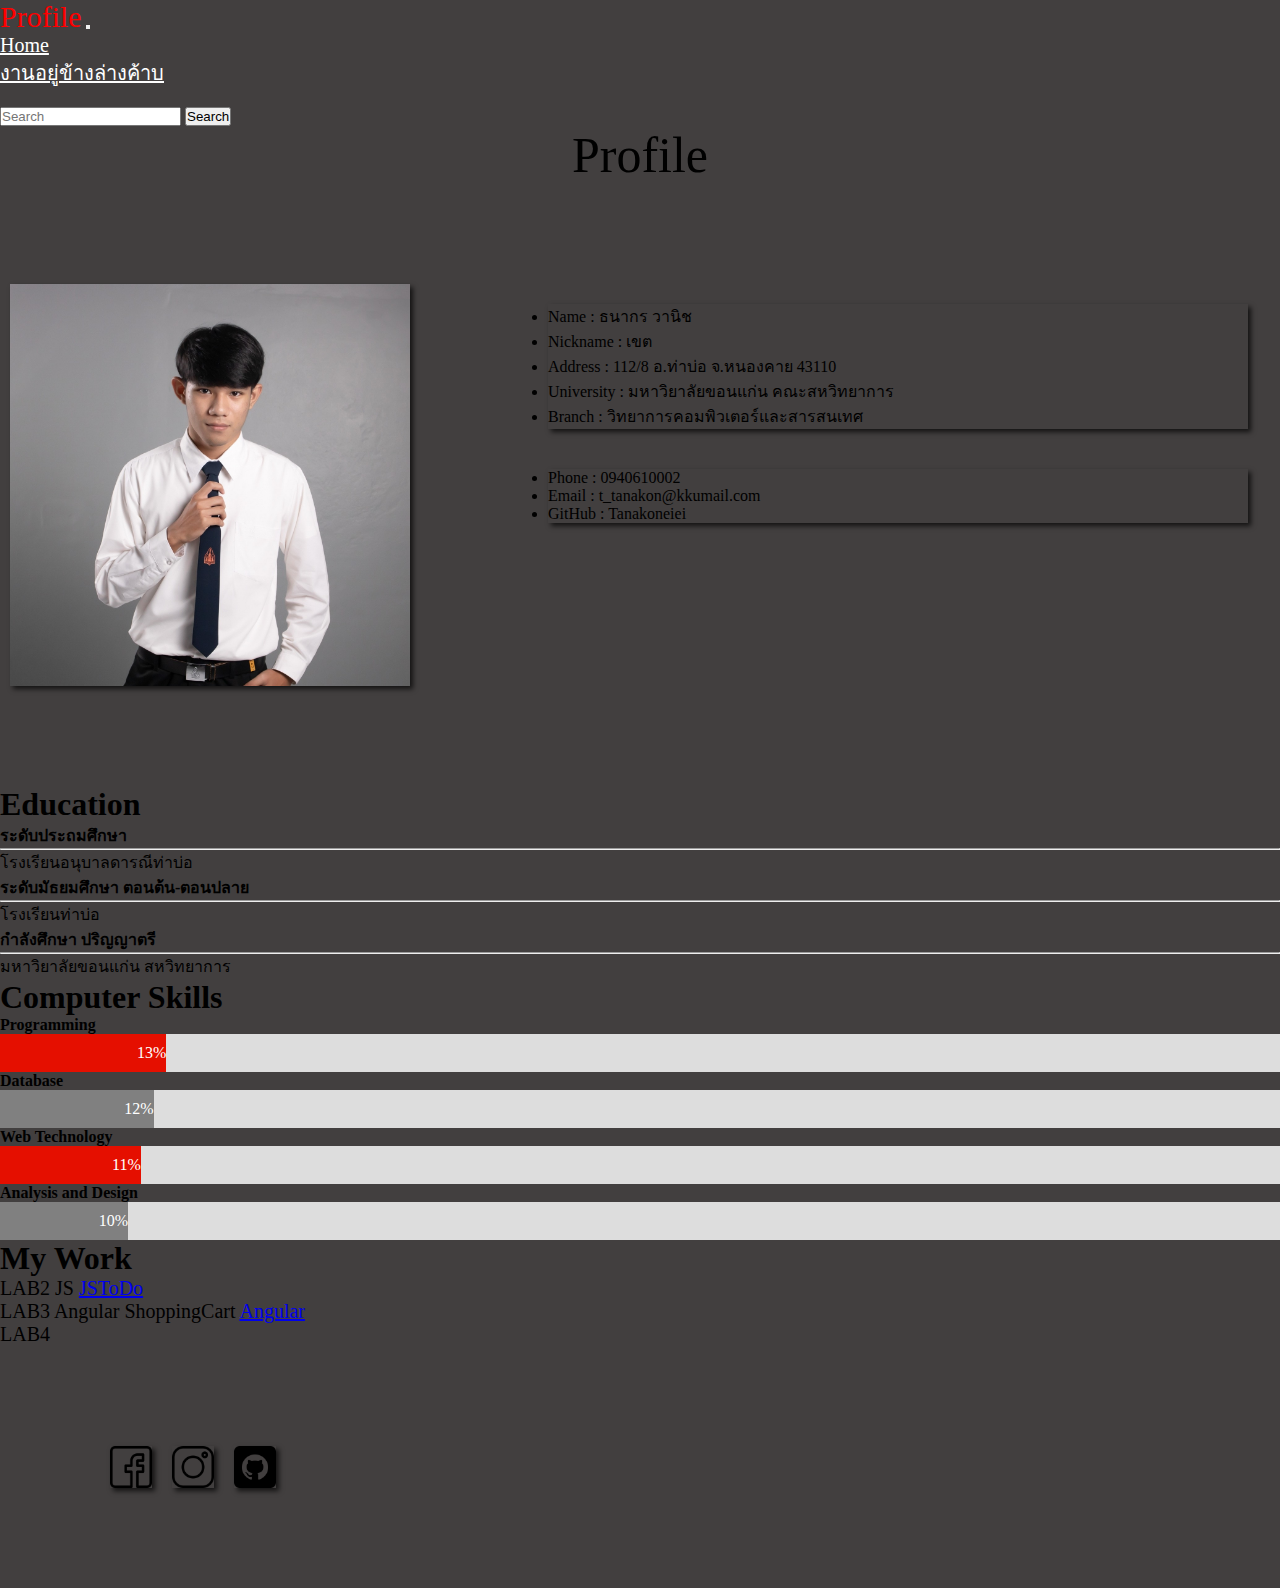
<file: index.html>
<html>
    <head>
        <title>Computer Science</title>
        <!-- CSS only -->
    <link
    href="https://cdn.jsdelivr.net/npm/bootstrap@5.2.0-beta1/dist/css/bootstrap.min.css"
    rel="stylesheet"
    integrity="sha384-0evHe/X+R7YkIZDRvuzKMRqM+OrBnVFBL6DOitfPri4tjfHxaWutUpFmBp4vmVor"
    crossorigin="anonymous"/>
    <link rel="stylesheet" href="index.css">
    </head>
    <style>
      body {
        background-color: rgb(66, 63, 63);
      }
      </style>
    <body>
        <nav class="navbar navbar-expand-lg bg-dark">
            <div class="container-fluid">
              <a class="navbar-brand mb-0 h1"  style="font-size:30px;color:red;">Profile</a>
              <button class="navbar-toggler" type="button" data-bs-toggle="collapse" data-bs-target="#navbarSupportedContent" 
              aria-controls="navbarSupportedContent" aria-expanded="false" aria-label="Toggle navigation">
                <span class="navbar-toggler-icon"></span>
              </button>
              <div class="collapse navbar-collapse" id="navbarSupportedContent">
                <ul class="navbar-nav me-auto mb-2 mb-lg-0">
                  <li class="nav-item">
                    <a class="nav-link active" aria-current="page" href="#" style="font-size:20px;color:white;">Home</a>
                  </li>
                  <li class="nav-item">
                    <a class="nav-link active" aria-current="page" href="#" style="font-size:20px;color:white;">งานอยู่ข้างล่างค้าบ</a>
                  </li>
                  <li class="nav-item">
                    <a class="nav-link disabled"></a>
                  </li>
                </ul>
                <form class="d-flex" role="search">
                  <input class="form-control me-2" type="search" placeholder="Search" aria-label="Search">
                  <button class="btn btn-outline-danger" type="submit">Search</button>
                </form>
                
            </div>
          </nav>
        <div class="container">
          <div class="headPF">
            <center style="font-size:50;"> Profile </center>
          </div>
          <div class="img">
            <img src="tt.jpg" alt="avatar"  style="width: 400px;">
          </div>
          <aaa>
            <div class="card">
                <ul class="list-group list-group-flush">
                    <li class="list-group-item">Name : ธนากร วานิช</li>
                    <li class="list-group-item">Nickname : เขต</li>
                    <li class="list-group-item">Address : 112/8 อ.ท่าบ่อ จ.หนองคาย 43110</li>
                    <li class="list-group-item">University : มหาวิยาลัยขอนแก่น คณะสหวิทยาการ</li>
                    <li class="list-group-item">Branch : วิทยาการคอมพิวเตอร์และสารสนเทศ</li>
                  </ul>
                </div>
          </aaa>
          <bbb>
            <div class="card">
                <ul class="list-group list-group-flush">
                    <li class="list-group-item">Phone : 0940610002</li>
                    <li class="list-group-item">Email : t_tanakon@kkumail.com</li>
                    <li class="list-group-item">GitHub : Tanakoneiei</li>
                  </ul>
                </div>
          </bbb>
          
          
          <div class="clearfix"></div>
          <ttt>
            <h1>Education</h1>
            <div class="alert alert-dark" role="alert">
              <h4 class="alert-heading">ระดับประถมศึกษา</h4>
              
              <hr>
              <p class="mb-0">โรงเรียนอนุบาลดารณีท่าบ่อ</p>
            </div>
            <div class="alert alert-dark" role="alert">
              <h4 class="alert-heading">ระดับมัธยมศึกษา ตอนต้น-ตอนปลาย</h4>
              
              <hr>
              <p class="mb-0">โรงเรียนท่าบ่อ</p>
            </div>
            <div class="alert alert-danger" role="alert">
              <h4 class="alert-heading">กำลังศึกษา ปริญญาตรี </h4>
              
              <hr>
              <p class="mb-0">มหาวิยาลัยขอนแก่น สหวิทยาการ</p>
            </div>
          </ttt>
          <div class="ddd py-5">
            <h1>Computer Skills</h1>
            <strong>Programming</strong>
                <div class="ccc">
                <div class="skills html">13%</div>
                </div>

                <strong>Database</strong>
                <div class="ccc">
                <div class="skills css">12%</div>
                </div>

                <strong>Web Technology</strong>
                <div class="ccc">
                 <div class="skills js">11%</div>
                </div>

                <strong>Analysis and Design</strong>
                <div class="ccc">
                <div class="skills php">10%</div>
                </div>
          </div>
        <div>
          <h1 class="fff">My Work</h1>
          <ul>
            <li style="font-size:20px;">LAB2 JS   <a href="https://tanakoneiei.github.io/todo">  JSToDo</a></li></li>
            <li style="font-size:20px;">LAB3 Angular ShoppingCart <a href="https://github.com/Tanakoneiei/tanakoneiei.github.io/tree/main/angular">  Angular</a></li></li>
            <li style="font-size:20px;">LAB4</li>
          </ul>  
        </div>
          <div class="eee">
          <a href="https://www.facebook.com/ket.tanakon.9"><img src="facebook.png" style="width:42px;height:42px;" ></a>
          <a href="https://www.instagram.com/k_ate_aeng/"><img src="instagram.png"  style="width:42px;height:42px;"></a>
          <a href="https://github.com/Tanakoneiei"><img src="github.png" style="width:42px;height:42px;" ></a>
          </div>
        </div>   
    </body>
</html>
</file>
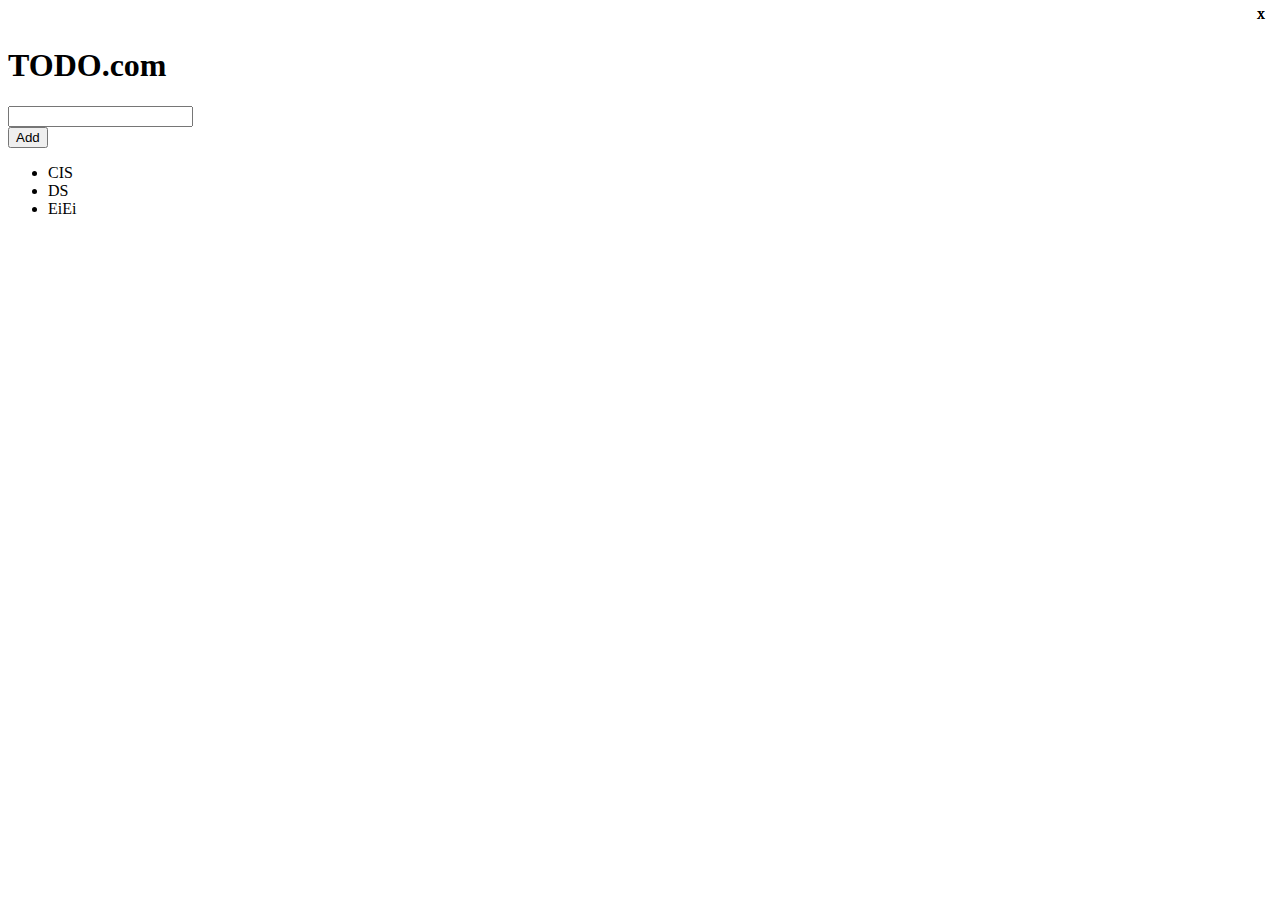
<file: todo/index.html>
<html>
    <head>
        <!-- CSS only -->
        <link rel="stylesheet" href="index.css">
<link href="https://cdn.jsdelivr.net/npm/bootstrap@5.2.0-beta1/dist/css/bootstrap.min.css" rel="stylesheet" integrity="sha384-0evHe/X+R7YkIZDRvuzKMRqM+OrBnVFBL6DOitfPri4tjfHxaWutUpFmBp4vmVor" crossorigin="anonymous">
    </head>
    <body>
        <div class="container"><br>
            <h1 class="display-1">TODO.com</h1>
      <!-- Input -->
      <div>
        <div class="mb-3 row">
          <label for="inputtodo" class="visually-hidden"></label>
          <div class="col-sm-10">
            <input type="text" class="form-control" id="inputtodo" />
          </div>
        </div>
        <div class="mb-3 row">
          <label for="inputFahrenheit" class="visually-hidden"></label>
          <div class="col-sm-10">
            <button id="addbtn" onclick="addTodo()" type="button" class="btn btn-success">Add</button>
          </div>
        </div>
      </div>
      <!-- List -->
      <div>
        <ul id="todolist" class="list-group">
            <li class="list-group-item">CIS<span class="close">x</span></li>
            <li class="list-group-item">DS<span class="close">x</span></li>
            <li class="list-group-item">EiEi<span class="close">x</span></li>
          </ul>
      </div>
    </div>
        <!-- JavaScript Bundle with Popper -->
<script src="https://cdn.jsdelivr.net/npm/bootstrap@5.2.0-beta1/dist/js/bootstrap.bundle.min.js" integrity="sha384-pprn3073KE6tl6bjs2QrFaJGz5/SUsLqktiwsUTF55Jfv3qYSDhgCecCxMW52nD2" crossorigin="anonymous"></script>
        <script src="indexdom.js"></script>
    </body>
</html>
</file>
<file: index.css>
*{
    margin: 0;
    padding: 0;
}

.clearfix {
        clear: both;
}


.container {
    margin: auto;
    width: auto;
    

}


img {
    width: auto;
    margin: 100 10;
    float: left;
    box-shadow: 3px 3px 5px rgba(0 ,0 ,0 ,0.7);
}

.card {
    width: 700px;
}

aaa {
    height: auto;
    width: auto;
    margin-left: 10%;
    margin-top: 120px;
    float: left;
    box-shadow: 3px 3px 5px rgba(0 ,0 ,0 ,0.7);
}

bbb {
    margin-left: 10%;
    margin-top: 40px;
    float: left;
    box-shadow: 3px 3px 5px rgba(0 ,0 ,0 ,0.7);
}

.ccc {
    width: 100%;
    background-color: #ddd;
  }

.skills {
    text-align: right;
    padding-top: 10px;
    padding-bottom: 10px;
    color: white;
  }
  
  .html {width: 13%; background-color: #e50f00;}
  .css {width: 12%; background-color: #808080;}
  .js {width: 11%; background-color: #e50f00;}
  .php {width: 10%; background-color: #808080;}

  .eee {
    margin: 0 100;
  }
</file>
<file: todo/index.css>
.close {
    position: absolute;
    right: 0;
    top: 0;
    padding: 5px 15px 9px 15px;
}

.close:hover {
    background-color: #fb2819;
    color: white;
  }
</file>
